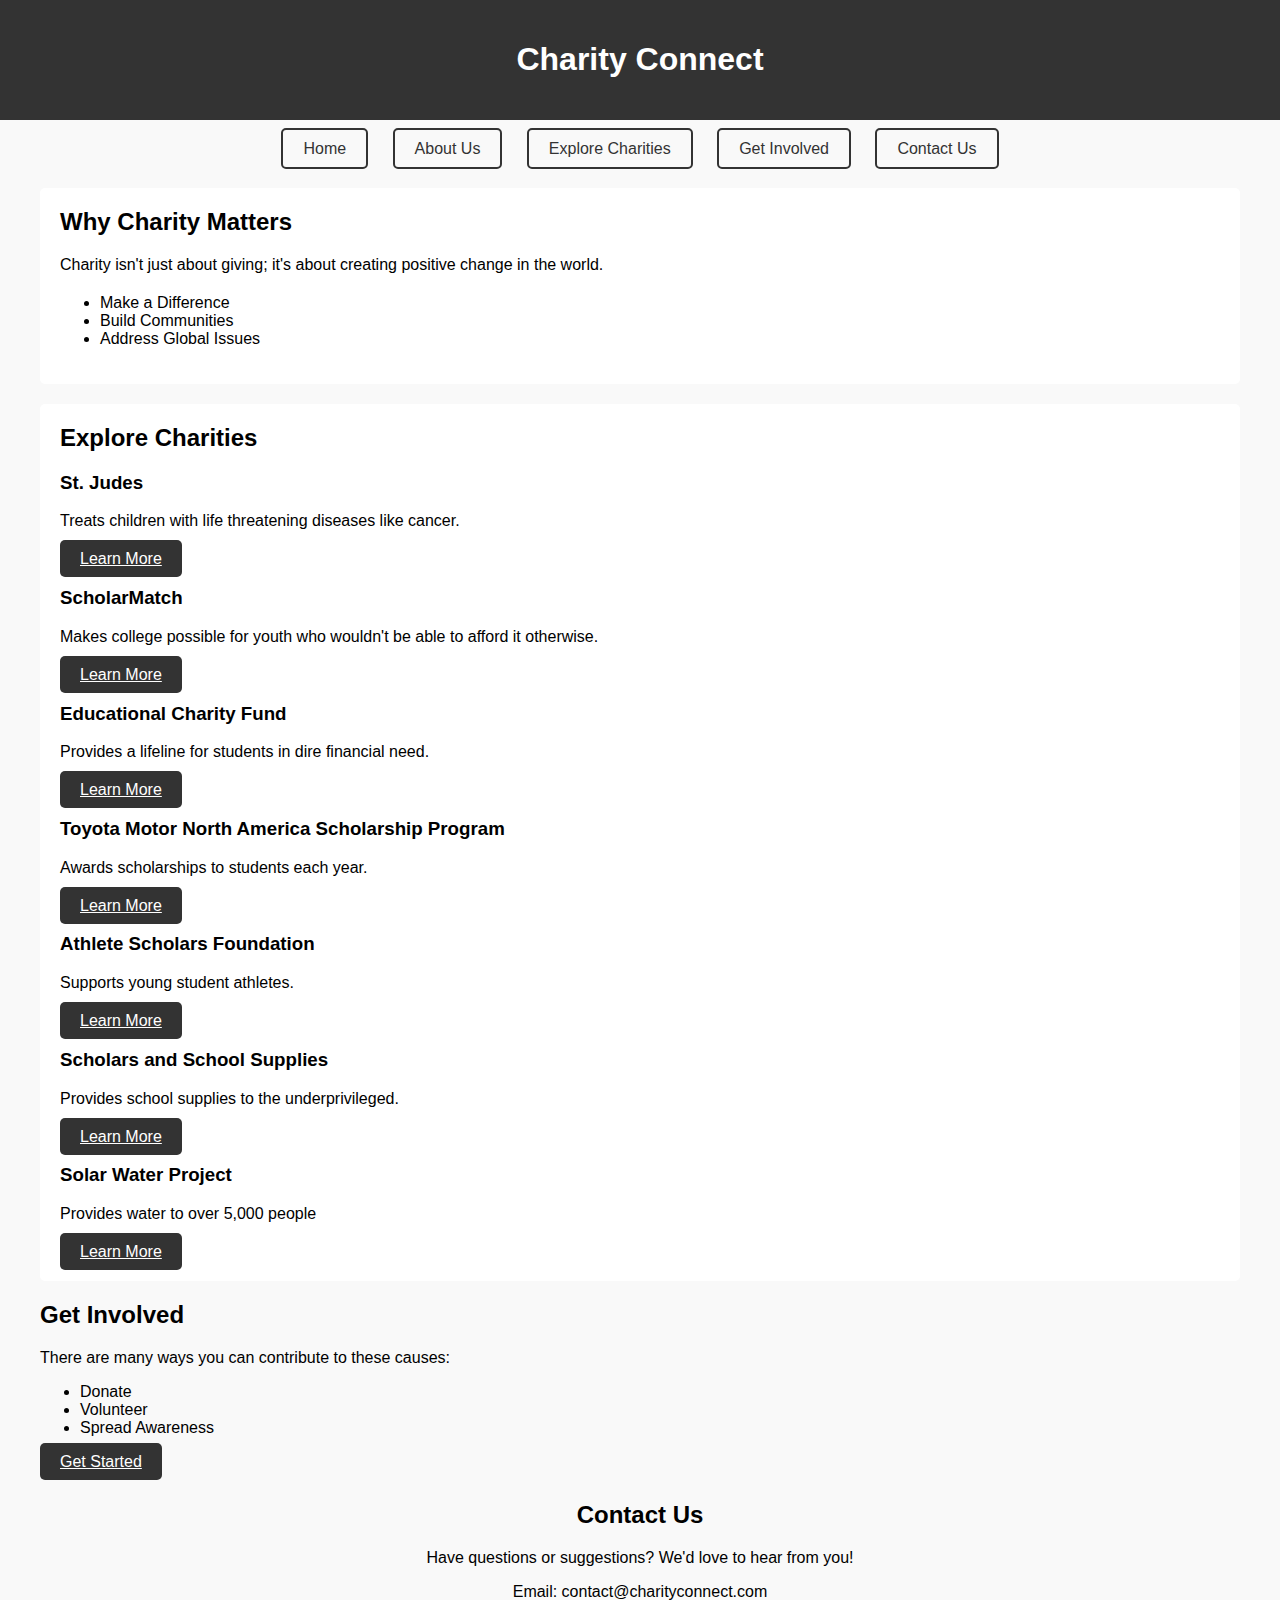
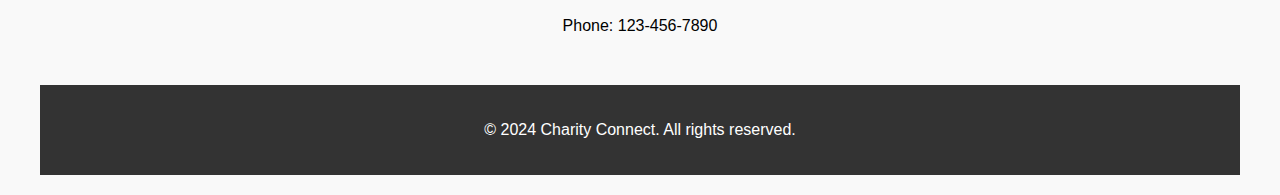
<file: index.html>
<!DOCTYPE html>
<html lang="en">
<head>
    <meta charset="UTF-8">
    <meta name="viewport" content="width=device-width, initial-scale=1.0">
    <title>Charity Connect</title>
    <style>
        html {
            scroll-behavior: smooth;
        }
        body {
            font-family: Arial, sans-serif;
            margin: 0;
            padding: 0;
            background-color: #f9f9f9;
        }

        .container {
            max-width: 1200px;
            margin: 0 auto;
            padding: 20px;
        }

        header {
            background-color: #333;
            color: #fff;
            padding: 20px;
            text-align: center;
        }

        nav {
            text-align: center;
            margin-bottom: 30px;
        }

        nav a {
            text-decoration: none;
            color: #333;
            padding: 10px 20px;
            border: 2px solid #333;
            border-radius: 5px;
            margin: 0 10px;
            transition: all 0.3s ease;
        }

        nav a:hover {
            background-color: #333;
            color: #fff;
        }

        .charity {
            background-color: #fff;
            border-radius: 5px;
            padding: 20px;
            margin-bottom: 20px;
        }

        .charity h2 {
            margin-top: 0;
        }

        .charity p {
            margin-bottom: 20px;
        }

        .btn {
            background-color: #333;
            color: #fff;
            padding: 10px 20px;
            border: none;
            border-radius: 5px;
            cursor: pointer;
            transition: all 0.3s ease;
        }

        .btn:hover {
            background-color: #555;
        }

        footer {
            background-color: #333;
            color: #fff;
            text-align: center;
            padding: 20px;
            margin-top: 50px;
        }

        .contact {
            text-align: center;
            margin-top: 30px;
        }

        .contact p {
            margin-bottom: 10px;
        }
    </style>
</head>
<body>
    <header>
        <h1>Charity Connect</h1>
    </header>
    <div class="container">
        <nav>
            <a href="#">Home</a>
            <a href="aboutus.html">About Us</a>
            <a href="#explorecharities">Explore Charities</a>
            <a href="#getinvolved">Get Involved</a>
            <a href="#contactus">Contact Us</a>
        </nav>

        <section class="charity">
            <h2>Why Charity Matters</h2>
            <p>Charity isn't just about giving; it's about creating positive change in the world.</p>
            <ul>
                <li>Make a Difference</li>
                <li>Build Communities</li>
                <li>Address Global Issues</li>
            </ul>
        </section>

        <section class="charity">
            <h2 id="explorecharities">Explore Charities</h2>
            <div class="charity-info">
                <h3>St. Judes</h3>
                <p>Treats children with life threatening diseases like cancer.</p>
                <a href="stjudes.html" class="btn">Learn More</a>
            </div>
            <div class="charity-info">
                <h3>ScholarMatch</h3>
                <p>Makes college possible for youth who wouldn't be able to afford it otherwise.</p>
                <a href="scholarmatch.html" class="btn">Learn More</a>
            </div>
                <div class="charity-info">
                <h3>Educational Charity Fund</h3>
                <p>Provides a lifeline for students in dire financial need.</p>
                <a href="edcharfund.html" class="btn">Learn More</a>
            </div>
            <div class="charity-info">
                <h3>Toyota Motor North America Scholarship Program </h3>
                <p>Awards scholarships to students each year.</p>
                <a href="toyotamotor.html" class="btn">Learn More</a>
            </div>
            <div class="charity-info">
                <h3>Athlete Scholars Foundation</h3>
                <p>Supports young student athletes.</p>
                <a href="athletescholar.html" class="btn">Learn More</a>
            </div>
            <div class="charity-info">
                <h3>Scholars and School Supplies</h3>
                <p>Provides school supplies to the underprivileged.</p>
                <a href="scholarsschoolsupplies.html" class="btn">Learn More</a>
            </div>
            <div class="charity-info">
                <h3>Solar Water Project</h3>
                <p>Provides water to over 5,000 people</p>
                <a href="zioncharity.html" class="btn">Learn More</a>
            </div>
        </section>

        <section>
            <h2 id ="getinvolved">Get Involved</h2>
            <p>There are many ways you can contribute to these causes:</p>
            <ul>
                <li>Donate</li>
                <li>Volunteer</li>
                <li>Spread Awareness</li>
            </ul>
            <a href="#explorecharities" class="btn">Get Started</a>

        </section>

        <section class="contact">
            <h2 id = "contactus">Contact Us</h2>
            <p>Have questions or suggestions? We'd love to hear from you!</p>
            <p>Email: contact@charityconnect.com</p>
            <p>Phone: 123-456-7890</p>
        </section>

        <footer>
            <p>&copy; 2024 Charity Connect. All rights reserved.</p>
        </footer>
    </div>
</body>
</html>
</file>
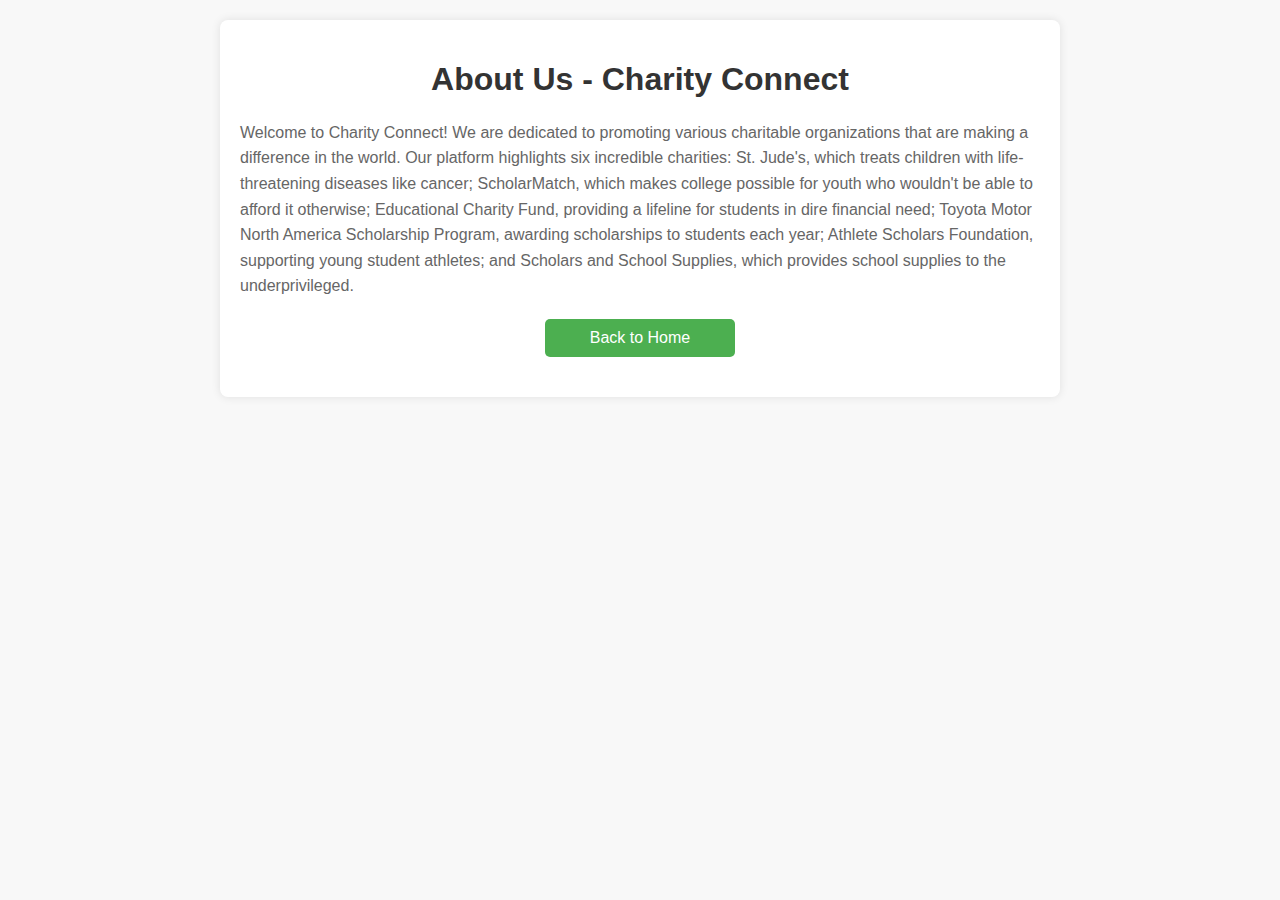
<file: aboutus.html>
<!DOCTYPE html>
<html lang="en">
<head>
<meta charset="UTF-8">
<meta name="viewport" content="width=device-width, initial-scale=1.0">
<title>About Us - Explore Charities</title>
<style>
  body {
    font-family: Arial, sans-serif;
    background-color: #f8f8f8;
    margin: 0;
    padding: 0;
  }
  .container {
    max-width: 800px;
    margin: 20px auto;
    padding: 20px;
    background-color: #fff;
    border-radius: 8px;
    box-shadow: 0 0 10px rgba(0, 0, 0, 0.1);
  }
  h1 {
    text-align: center;
    color: #333;
  }
  p {
    margin-bottom: 20px;
    line-height: 1.6;
    color: #666;
  }
  .btn {
    display: block;
    width: 150px;
    margin: 20px auto;
    padding: 10px 20px;
    text-align: center;
    background-color: #4CAF50;
    color: #fff;
    text-decoration: none;
    border-radius: 5px;
    transition: background-color 0.3s ease;
  }
  .btn:hover {
    background-color: #45a049;
  }
</style>
</head>
<body>

<div class="container">
  <h1>About Us - Charity Connect</h1>
  <p>Welcome to Charity Connect! We are dedicated to promoting various charitable organizations that are making a difference in the world. Our platform highlights six incredible charities: St. Jude's, which treats children with life-threatening diseases like cancer; ScholarMatch, which makes college possible for youth who wouldn't be able to afford it otherwise; Educational Charity Fund, providing a lifeline for students in dire financial need; Toyota Motor North America Scholarship Program, awarding scholarships to students each year; Athlete Scholars Foundation, supporting young student athletes; and Scholars and School Supplies, which provides school supplies to the underprivileged.</p>
  <a href="index.html" class="btn">Back to Home</a>
</div>

</body>
</html>
</file>
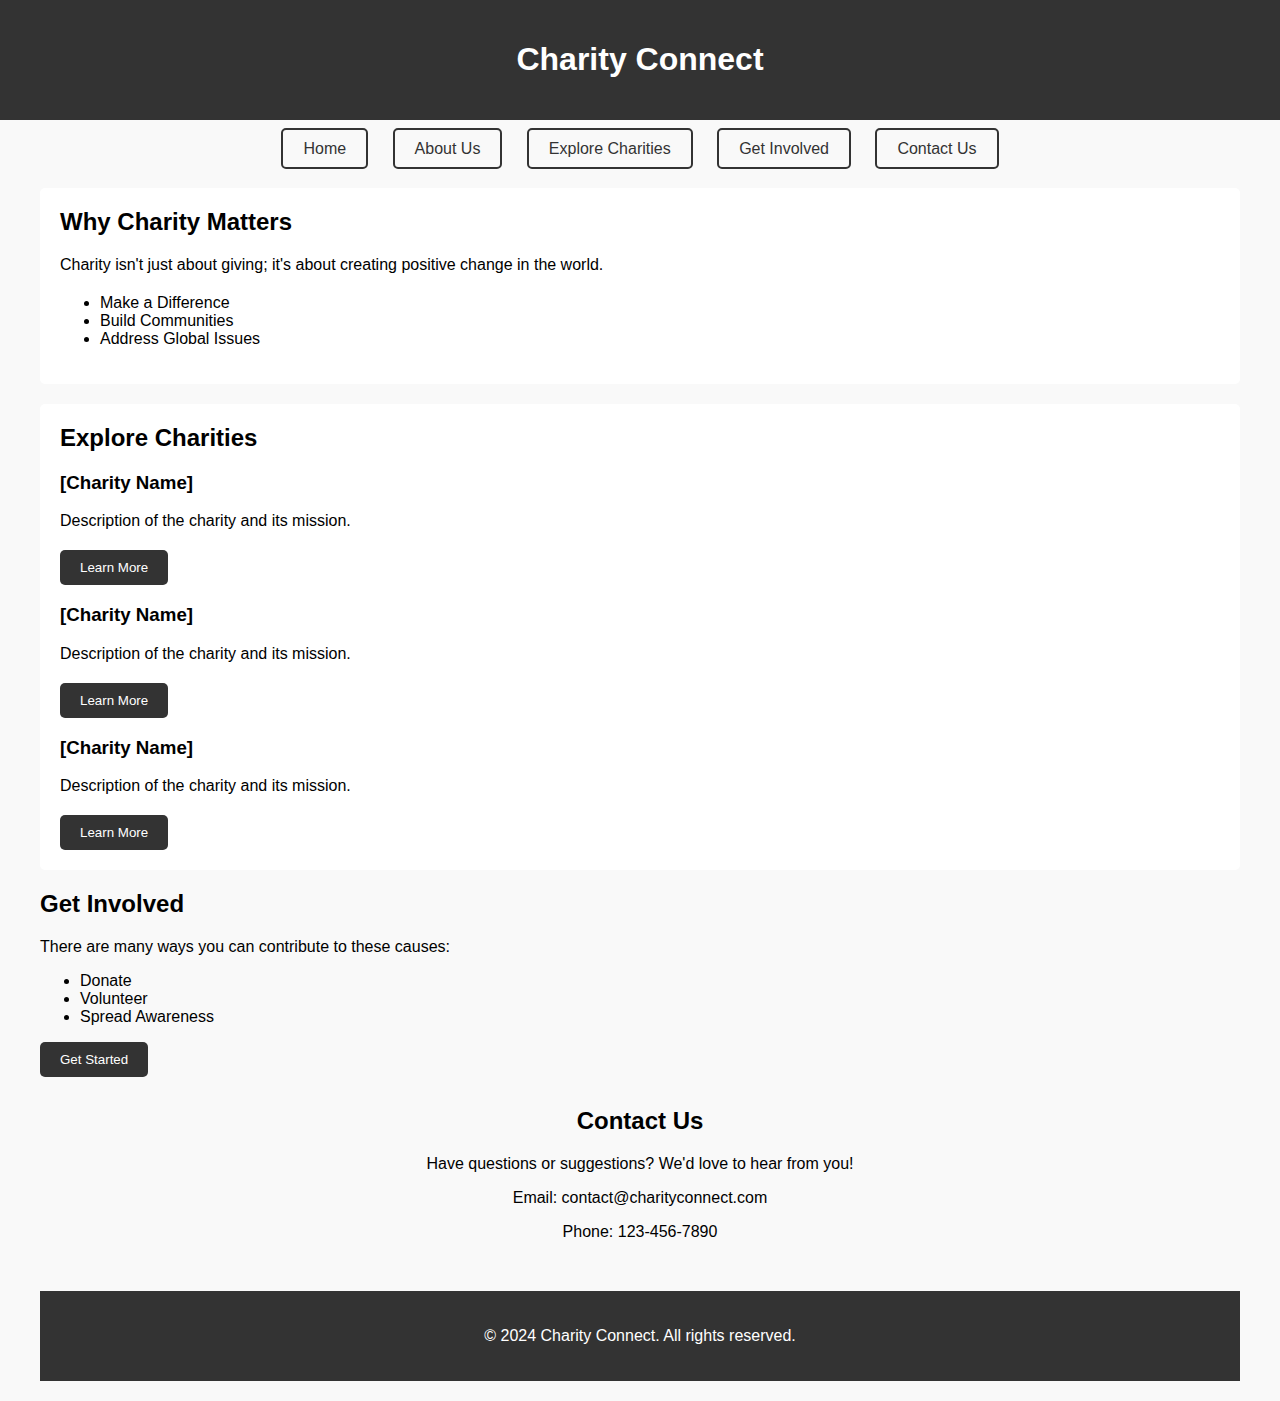
<file: CharityHomePage.html>
<!DOCTYPE html>
<html lang="en">
<head>
    <meta charset="UTF-8">
    <meta name="viewport" content="width=device-width, initial-scale=1.0">
    <title>Charity Connect</title>
    <style>
        body {
            font-family: Arial, sans-serif;
            margin: 0;
            padding: 0;
            background-color: #f9f9f9;
        }

        .container {
            max-width: 1200px;
            margin: 0 auto;
            padding: 20px;
        }

        header {
            background-color: #333;
            color: #fff;
            padding: 20px;
            text-align: center;
        }

        nav {
            text-align: center;
            margin-bottom: 30px;
        }

        nav a {
            text-decoration: none;
            color: #333;
            padding: 10px 20px;
            border: 2px solid #333;
            border-radius: 5px;
            margin: 0 10px;
            transition: all 0.3s ease;
        }

        nav a:hover {
            background-color: #333;
            color: #fff;
        }

        .charity {
            background-color: #fff;
            border-radius: 5px;
            padding: 20px;
            margin-bottom: 20px;
        }

        .charity h2 {
            margin-top: 0;
        }

        .charity p {
            margin-bottom: 20px;
        }

        .btn {
            background-color: #333;
            color: #fff;
            padding: 10px 20px;
            border: none;
            border-radius: 5px;
            cursor: pointer;
            transition: all 0.3s ease;
        }

        .btn:hover {
            background-color: #555;
        }

        footer {
            background-color: #333;
            color: #fff;
            text-align: center;
            padding: 20px;
            margin-top: 50px;
        }

        .contact {
            text-align: center;
            margin-top: 30px;
        }

        .contact p {
            margin-bottom: 10px;
        }
    </style>
</head>
<body>
    <header>
        <h1>Charity Connect</h1>
    </header>
    <div class="container">
        <nav>
            <a href="#">Home</a>
            <a href="#">About Us</a>
            <a href="#">Explore Charities</a>
            <a href="#">Get Involved</a>
            <a href="#">Contact Us</a>
        </nav>

        <section class="charity">
            <h2>Why Charity Matters</h2>
            <p>Charity isn't just about giving; it's about creating positive change in the world.</p>
            <ul>
                <li>Make a Difference</li>
                <li>Build Communities</li>
                <li>Address Global Issues</li>
            </ul>
        </section>

        <section class="charity">
            <h2>Explore Charities</h2>
            <div class="charity-info">
                <h3>[Charity Name]</h3>
                <p>Description of the charity and its mission.</p>
                <button class="btn">Learn More</button>
            </div>
            <div class="charity-info">
                <h3>[Charity Name]</h3>
                <p>Description of the charity and its mission.</p>
                <button class="btn">Learn More</button>
            </div>
            <div class="charity-info">
                <h3>[Charity Name]</h3>
                <p>Description of the charity and its mission.</p>
                <button class="btn">Learn More</button>
            </div>
        </section>

        <section>
            <h2>Get Involved</h2>
            <p>There are many ways you can contribute to these causes:</p>
            <ul>
                <li>Donate</li>
                <li>Volunteer</li>
                <li>Spread Awareness</li>
            </ul>
            <button class="btn">Get Started</button>
        </section>

        <section class="contact">
            <h2>Contact Us</h2>
            <p>Have questions or suggestions? We'd love to hear from you!</p>
            <p>Email: contact@charityconnect.com</p>
            <p>Phone: 123-456-7890</p>
        </section>

        <footer>
            <p>&copy; 2024 Charity Connect. All rights reserved.</p>
        </footer>
    </div>
</body>
</html>
</file>
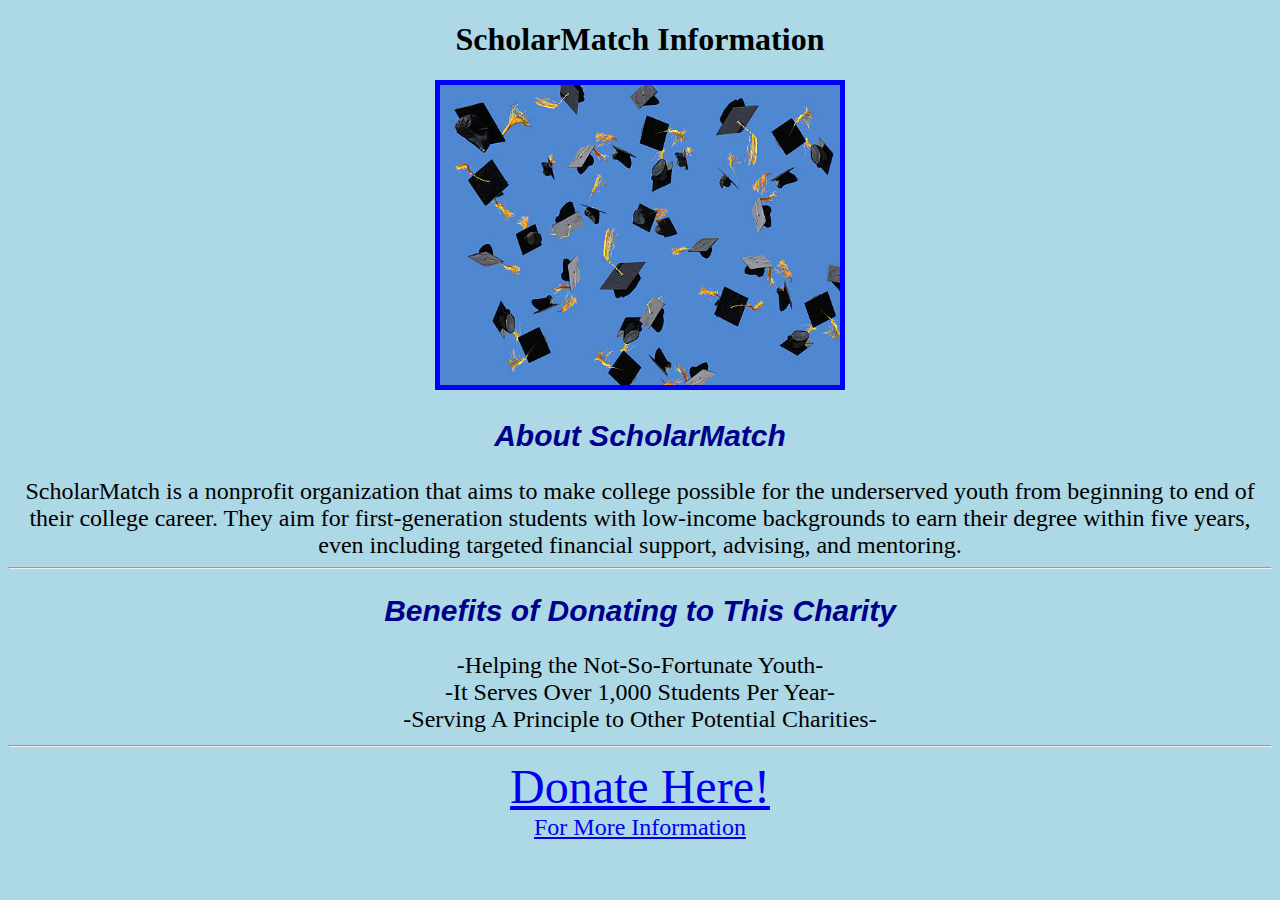
<file: charitypage.html>
<!DOCTYPE html>
<html lang = "en">
<head>

<link rel="stylesheet" href="styles1.css">
<title meta charset="utf-8">ScholarMatch Subpage</title>
</head>
	<h1> ScholarMatch Information </h1>
<style>

h2 {font-family: "arial", "helvetica bold", sans-serif;
    color: #00008B;}
img {border-style:solid; border-width:5px; border-color:blue;}
capthrow.jpg {height: 20%; width: 20%;}
</style>

<p> <center> <img src="capthrow.jpg" alt="Graduation" width="400" height ="300"></center>

<h2><i><center>About ScholarMatch</i></h2><p>
	<center> <font size="+2"> ScholarMatch is a nonprofit organization that aims to make college possible for the underserved youth from beginning to end of their college career. They aim for first-generation students with low-income backgrounds to earn their degree within five years, even including targeted financial support, advising, and mentoring. </font>
 <hr>

<h2> <i> Benefits of Donating to This Charity </i> </h2>
	<font size="+2"> -Helping the Not-So-Fortunate Youth- <br>
-It Serves Over 1,000 Students Per Year- <br>
-Serving A Principle to Other Potential Charities-
<hr>
<font size="+4"> <a href = "https://donate.scholarmatch.org/give/429884/#!/donation/checkout"> Donate Here! </a> <br> </font>


<a href = "https://scholarmatch.org/about/"> For More Information </a>
</file>
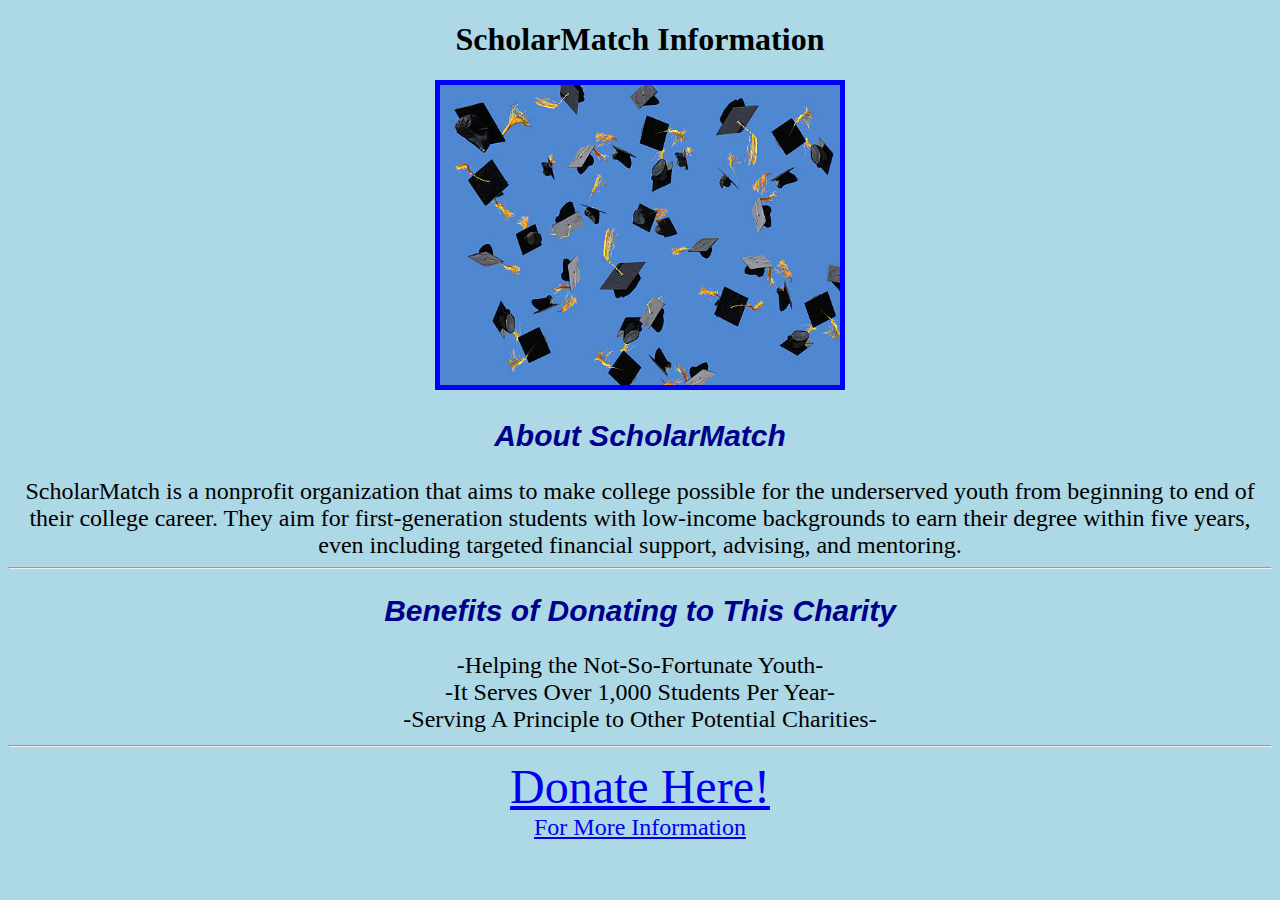
<file: scholarmatch.html>
<!DOCTYPE html>
<html lang = "en">
<head>

<link rel="stylesheet" href="styles1.css">
<title meta charset="utf-8">ScholarMatch Subpage</title>
</head>
	<h1> ScholarMatch Information </h1>
<style>

h2 {font-family: "arial", "helvetica bold", sans-serif;
    color: #00008B;}
img {border-style:solid; border-width:5px; border-color:blue;}
capthrow.jpg {height: 20%; width: 20%;}
</style>

<p> <center> <img src="capthrow.jpg" alt="Graduation" width="400" height ="300"></center>

<h2><i><center>About ScholarMatch</i></h2><p>
	<center> <font size="+2"> ScholarMatch is a nonprofit organization that aims to make college possible for the underserved youth from beginning to end of their college career. They aim for first-generation students with low-income backgrounds to earn their degree within five years, even including targeted financial support, advising, and mentoring. </font>
 <hr>

<h2> <i> Benefits of Donating to This Charity </i> </h2>
	<font size="+2"> -Helping the Not-So-Fortunate Youth- <br>
-It Serves Over 1,000 Students Per Year- <br>
-Serving A Principle to Other Potential Charities-
<hr>
<font size="+4"> <a href = "https://donate.scholarmatch.org/give/429884/#!/donation/checkout"> Donate Here! </a> <br> </font>


<a href = "https://scholarmatch.org/about/"> For More Information </a>
</file>
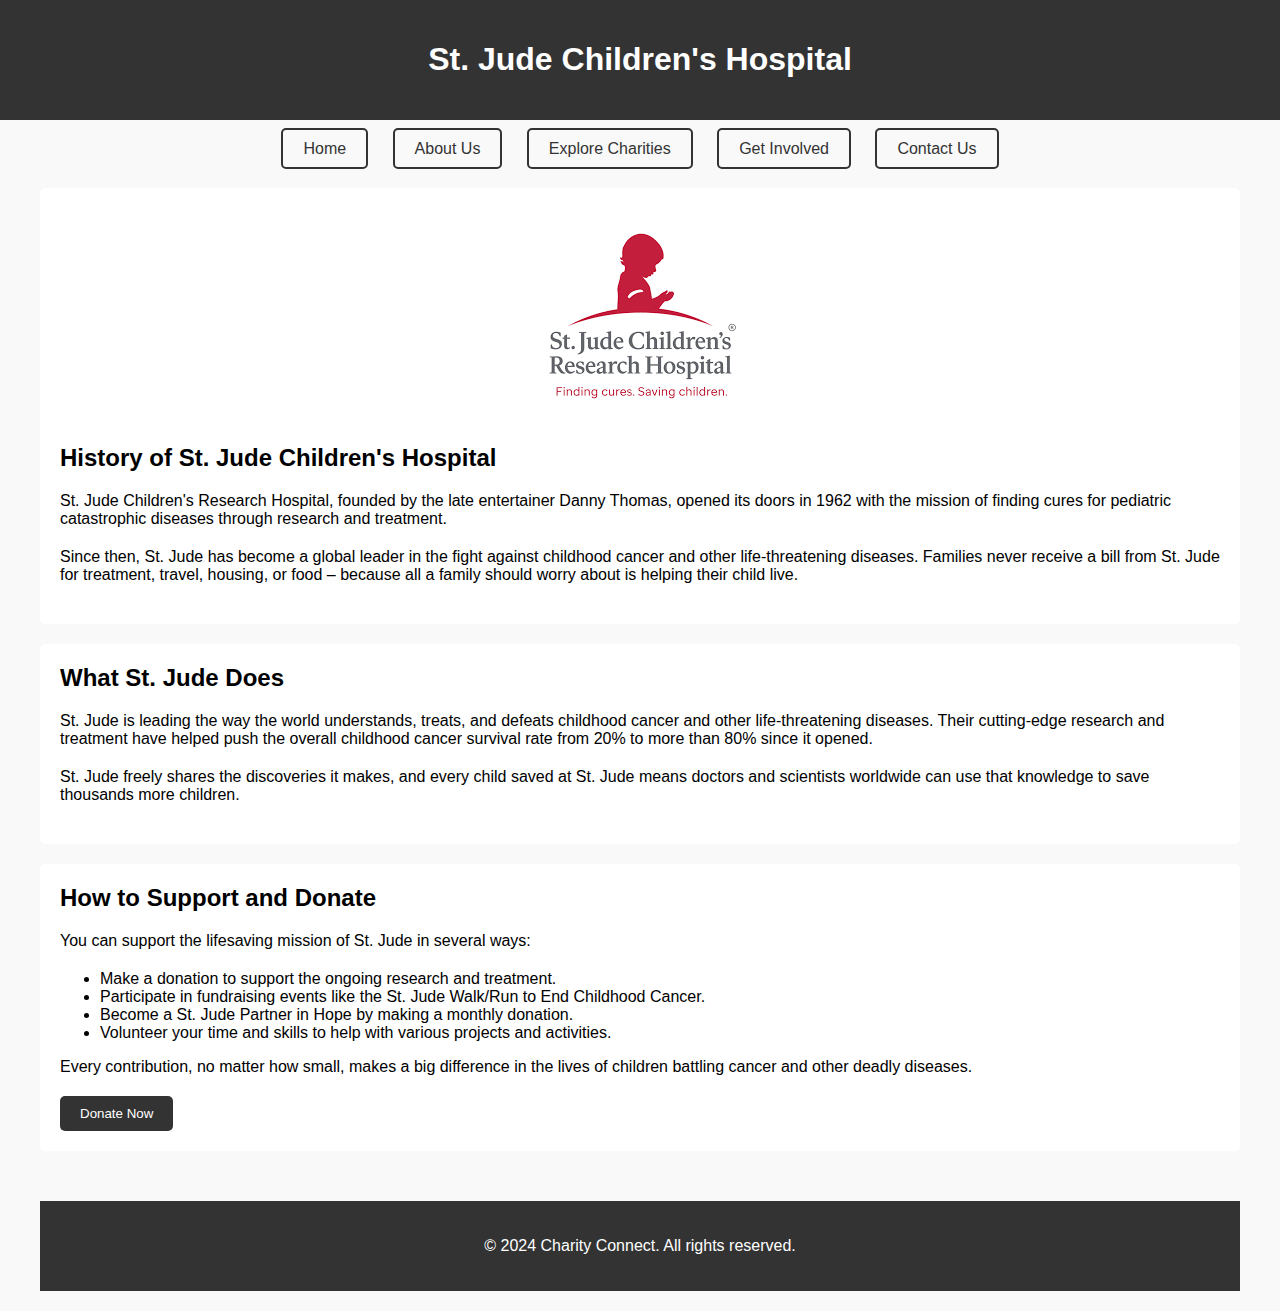
<file: stjudes.html>
<!DOCTYPE html>
<html lang="en">
<head>
    <meta charset="UTF-8">
    <meta name="viewport" content="width=device-width, initial-scale=1.0">
    <title>St. Jude Children's Hospital</title>
    <style>
        body {
            font-family: Arial, sans-serif;
            margin: 0;
            padding: 0;
            background-color: #f9f9f9;
        }

        .container {
            max-width: 1200px;
            margin: 0 auto;
            padding: 20px;
        }

        header {
            background-color: #333;
            color: #fff;
            padding: 20px;
            text-align: center;
        }

        nav {
            text-align: center;
            margin-bottom: 30px;
        }

        nav a {
            text-decoration: none;
            color: #333;
            padding: 10px 20px;
            border: 2px solid #333;
            border-radius: 5px;
            margin: 0 10px;
            transition: all 0.3s ease;
        }

        nav a:hover {
            background-color: #333;
            color: #fff;
        }

        .content {
            background-color: #fff;
            border-radius: 5px;
            padding: 20px;
            margin-bottom: 20px;
        }

        .content h2 {
            margin-top: 0;
        }

        .content p {
            margin-bottom: 20px;
        }

        .content img {
            display: block;
            max-width: 100%;
            height: auto;
            margin: 0 auto 20px;
            border-radius: 5px;
        }

        .btn {
            background-color: #333;
            color: #fff;
            padding: 10px 20px;
            border: none;
            border-radius: 5px;
            cursor: pointer;
            transition: all 0.3s ease;
        }

        .btn:hover {
            background-color: #555;
        }

        footer {
            background-color: #333;
            color: #fff;
            text-align: center;
            padding: 20px;
            margin-top: 50px;
        }
    </style>
</head>
<body>
    <header>
        <h1>St. Jude Children's Hospital</h1>
    </header>
    <div class="container">
        <nav>
            <a href="#">Home</a>
            <a href="#">About Us</a>
            <a href="#">Explore Charities</a>
            <a href="#">Get Involved</a>
            <a href="#">Contact Us</a>
        </nav>

        <section class="content">
            <img src="StJudes.png" alt="St. Jude Children's Hospital" />
            <h2>History of St. Jude Children's Hospital</h2>
            <p>St. Jude Children's Research Hospital, founded by the late entertainer Danny Thomas, opened its doors in 1962 with the mission of finding cures for pediatric catastrophic diseases through research and treatment.</p>
            <p>Since then, St. Jude has become a global leader in the fight against childhood cancer and other life-threatening diseases. Families never receive a bill from St. Jude for treatment, travel, housing, or food – because all a family should worry about is helping their child live.</p>
        </section>

        <section class="content">
            <h2>What St. Jude Does</h2>
            <p>St. Jude is leading the way the world understands, treats, and defeats childhood cancer and other life-threatening diseases. Their cutting-edge research and treatment have helped push the overall childhood cancer survival rate from 20% to more than 80% since it opened.</p>
            <p>St. Jude freely shares the discoveries it makes, and every child saved at St. Jude means doctors and scientists worldwide can use that knowledge to save thousands more children.</p>
        </section>

        <section class="content">
            <h2>How to Support and Donate</h2>
            <p>You can support the lifesaving mission of St. Jude in several ways:</p>
            <ul>
                <li>Make a donation to support the ongoing research and treatment.</li>
                <li>Participate in fundraising events like the St. Jude Walk/Run to End Childhood Cancer.</li>
                <li>Become a St. Jude Partner in Hope by making a monthly donation.</li>
                <li>Volunteer your time and skills to help with various projects and activities.</li>
            </ul>
            <p>Every contribution, no matter how small, makes a big difference in the lives of children battling cancer and other deadly diseases.</p>
            <button class="btn">Donate Now</button>
        </section>

        <footer>
            <p>&copy; 2024 Charity Connect. All rights reserved.</p>
        </footer>
    </div>
</body>
</html>
</file>
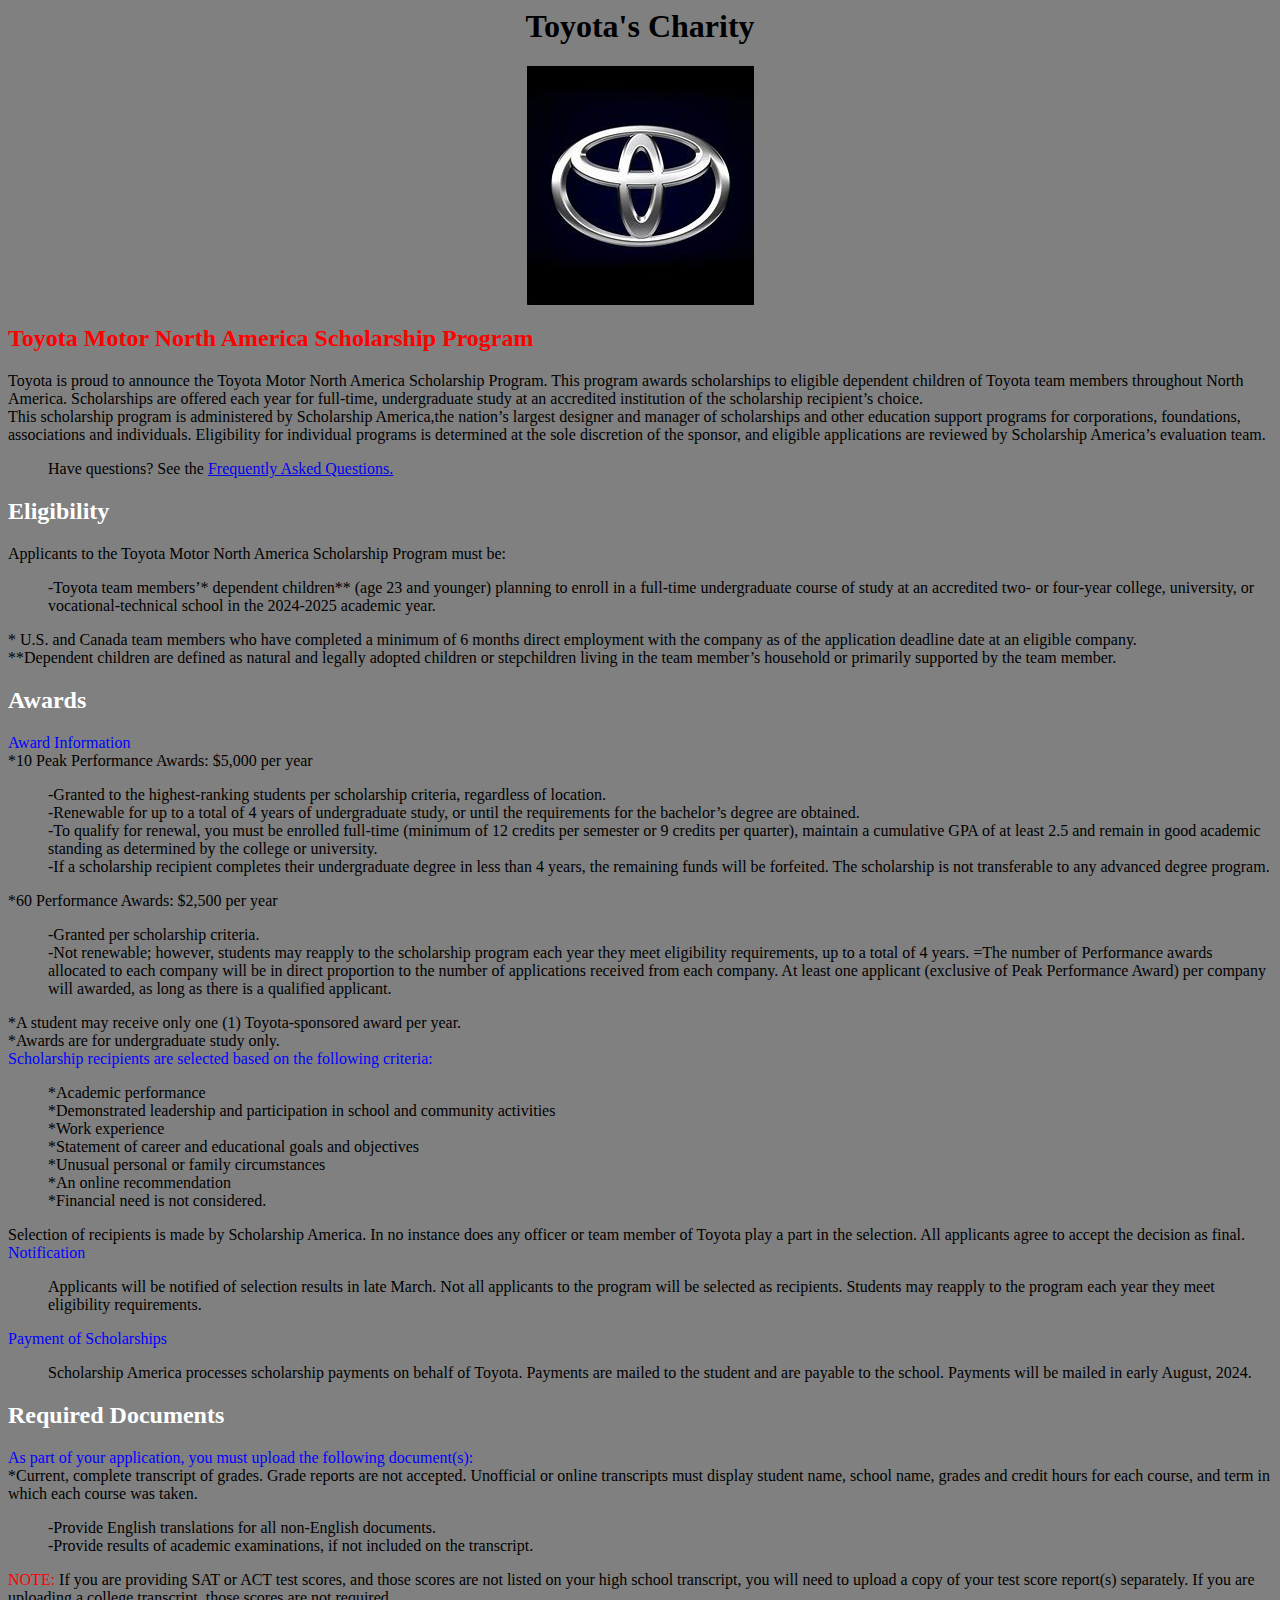
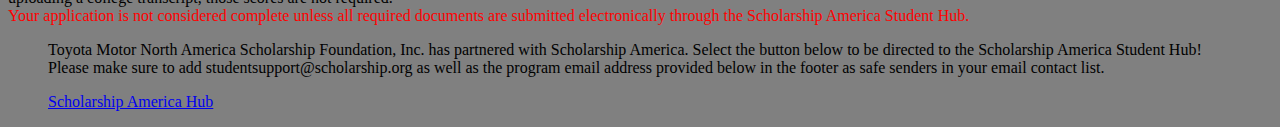
<file: toyota.html>
<html>
<head>
<title>Toyota's Charity </title>
</head>
<body bgcolor =grey>
</body>
</html>
<h1><center>Toyota's Charity</center></h1>
<p> <center> <img src= "toyota3.jpeg"> </center>
<h2> <font color="red"> <a name="favorites"> Toyota Motor North America Scholarship Program </a></h2>
<font color="black"> Toyota is proud to announce the Toyota Motor North America Scholarship Program. This program awards scholarships to eligible dependent children of Toyota team members throughout North America. Scholarships are offered each year for full-time, undergraduate study at an accredited institution of the scholarship recipient’s choice. <br>
This scholarship program is administered by Scholarship America,the nation’s largest designer and manager of scholarships and other education support programs for corporations, foundations, associations and individuals. Eligibility for individual programs is determined at the sole discretion of the sponsor, and eligible applications are reviewed by Scholarship America’s evaluation team. <br>
<ol>
Have questions? See the <a href = "https://learnmore.scholarsapply.org/wp-content/uploads/2024_Toyota_FAQ.pdf"> Frequently Asked Questions. </a>
</ol><p>
<h2> <font color="white"> Eligibility </h2>
<font color="black"> Applicants to the Toyota Motor North America Scholarship Program must be: <br>
<ol>
-Toyota team members’* dependent children** (age 23 and younger) planning to enroll in a full-time undergraduate course of study at an accredited two- or four-year college, university, or vocational-technical school in the 2024-2025 academic year. <br>
</ol><p>
* U.S. and Canada team members who have completed a minimum of 6 months direct employment with the company as of the application deadline date at an eligible company. <br>
**Dependent children are defined as natural and legally adopted children or stepchildren living in the team member’s household or primarily supported by the team member.
<h2> <font color="white"> Awards </h2>
<font color="blue"> Award Information <br>
<font color="black"> *10 Peak Performance Awards: $5,000 per year <br>
<ol>
-Granted to the highest-ranking students per scholarship criteria, regardless of location. <br>
-Renewable for up to a total of 4 years of undergraduate study, or until the requirements for the bachelor’s degree are obtained. <br>
-To qualify for renewal, you must be enrolled full-time (minimum of 12 credits per semester or 9 credits per quarter), maintain a cumulative GPA of at least 2.5 and remain in good academic standing as determined by the college or university. <br>
-If a scholarship recipient completes their undergraduate degree in less than 4 years, the remaining funds will be forfeited. The scholarship is not transferable to any advanced degree program. <br>
</ol><p>
*60 Performance Awards: $2,500 per year <br>
<ol>
-Granted per scholarship criteria. <br>
-Not renewable; however, students may reapply to the scholarship program each year they meet eligibility requirements, up to a total of 4 years.
=The number of Performance awards allocated to each company will be in direct proportion to the number of applications received from each company. At least one applicant (exclusive of Peak Performance Award) per company will awarded, as long as there is a qualified applicant. <br>
</ol><p>
*A student may receive only one (1) Toyota-sponsored award per year. <br>
*Awards are for undergraduate study only. <br>
<font color="blue"> Scholarship recipients are selected based on the following criteria: <br>
<ol>
<font color="black"> *Academic performance <br>
*Demonstrated leadership and participation in school and community activities <br>
*Work experience <br>
*Statement of career and educational goals and objectives <br>
*Unusual personal or family circumstances <br>
*An online recommendation <br>
*Financial need is not considered. <br>
</ol><p>
Selection of recipients is made by Scholarship America. In no instance does any officer or team member of Toyota play a part in the selection. All applicants agree to accept the decision as final. <br>
<font color="blue"> Notification <br>
<ol>
<font color="black"> Applicants will be notified of selection results in late March. Not all applicants to the program will be selected as recipients. Students may reapply to the program each year they meet eligibility requirements. <br>
</ol><p>
<font color="blue"> Payment of Scholarships <br>
<ol>
<font color="black"> Scholarship America processes scholarship payments on behalf of Toyota. Payments are mailed to the student and are payable to the school. Payments will be mailed in early August, 2024. <br>
</ol><p>
<h2> <font color="white"> Required Documents </h2>
<font color="blue"> As part of your application, you must upload the following document(s): <br>
<font color="black"> *Current, complete transcript of grades. Grade reports are not accepted. Unofficial or online transcripts must display student name, school name, grades and credit hours for each course, and term in which each course was taken.
<ol>
-Provide English translations for all non-English documents. <br>
-Provide results of academic examinations, if not included on the transcript. <br>
</ol><p>
<font color="red"> NOTE: <font color="black"> If you are providing SAT or ACT test scores, and those scores are not listed on your high school transcript, you will need to upload a copy of your test score report(s) separately. If you are uploading a college transcript, those scores are not required. <br>
<font color="red"> Your application is not considered complete unless all required documents are submitted electronically through the Scholarship America Student Hub. <br>
<ol>
<font color="black"> Toyota Motor North America Scholarship Foundation, Inc. has partnered with Scholarship America. Select the button below to be directed to the Scholarship America Student Hub! <br>
Please make sure to add studentsupport@scholarship.org as well as the program email address provided below in the footer as safe senders in your email contact list. <br>
</ol><p>
<ol>
<a href = "https://start.scholarsapply.org/"> Scholarship America Hub </a>
</ol><p>
</body>
</html>
</file>
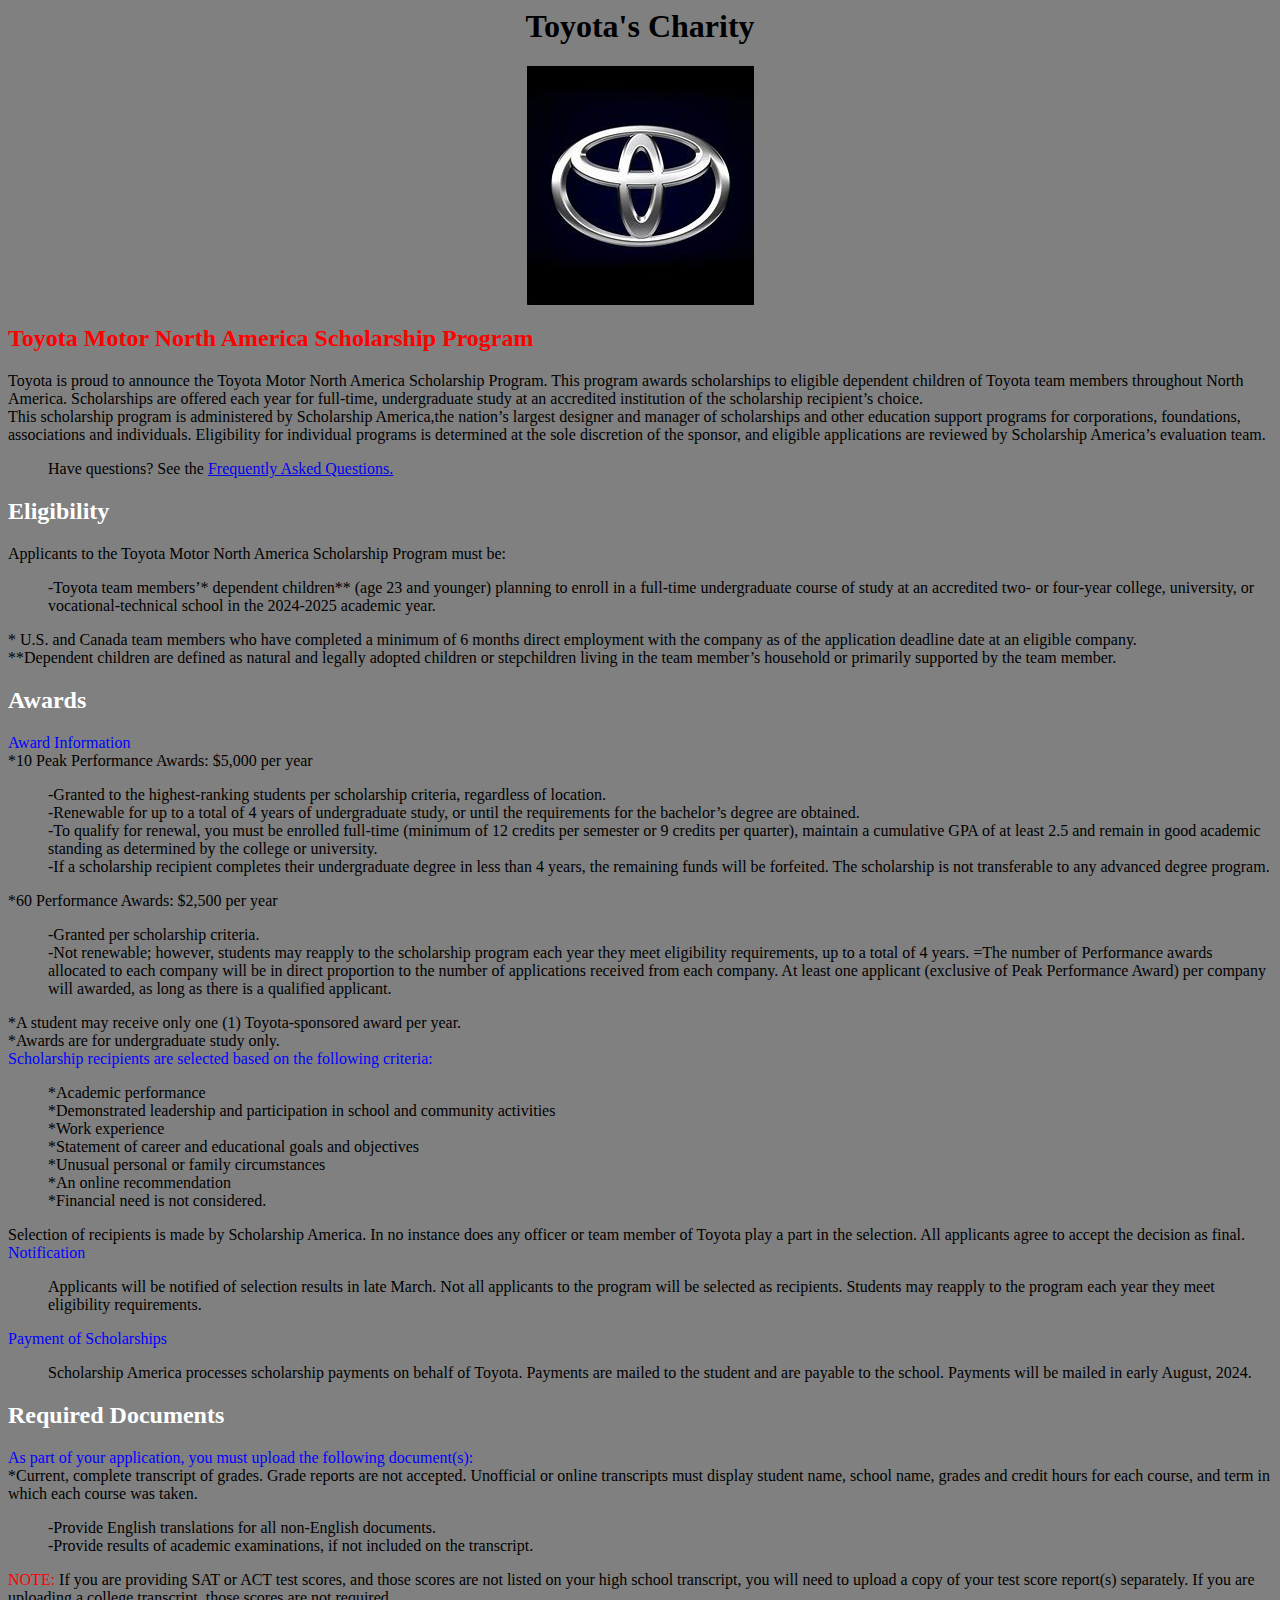
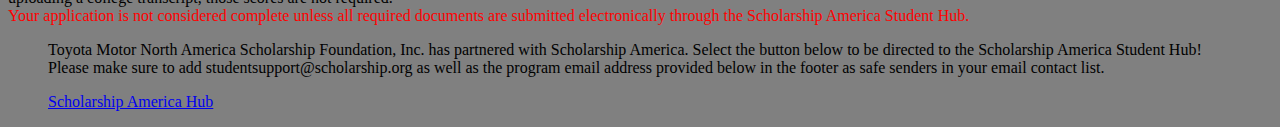
<file: toyotamotor.html>
<html>
<head>
<title>Toyota's Charity </title>
</head>
<body bgcolor =grey>
</body>
</html>
<h1><center>Toyota's Charity</center></h1>
<p> <center> <img src= "toyota3.jpeg"> </center>
<h2> <font color="red"> <a name="favorites"> Toyota Motor North America Scholarship Program </a></h2>
<font color="black"> Toyota is proud to announce the Toyota Motor North America Scholarship Program. This program awards scholarships to eligible dependent children of Toyota team members throughout North America. Scholarships are offered each year for full-time, undergraduate study at an accredited institution of the scholarship recipient’s choice. <br>
This scholarship program is administered by Scholarship America,the nation’s largest designer and manager of scholarships and other education support programs for corporations, foundations, associations and individuals. Eligibility for individual programs is determined at the sole discretion of the sponsor, and eligible applications are reviewed by Scholarship America’s evaluation team. <br>
<ol>
Have questions? See the <a href = "https://learnmore.scholarsapply.org/wp-content/uploads/2024_Toyota_FAQ.pdf"> Frequently Asked Questions. </a>
</ol><p>
<h2> <font color="white"> Eligibility </h2>
<font color="black"> Applicants to the Toyota Motor North America Scholarship Program must be: <br>
<ol>
-Toyota team members’* dependent children** (age 23 and younger) planning to enroll in a full-time undergraduate course of study at an accredited two- or four-year college, university, or vocational-technical school in the 2024-2025 academic year. <br>
</ol><p>
* U.S. and Canada team members who have completed a minimum of 6 months direct employment with the company as of the application deadline date at an eligible company. <br>
**Dependent children are defined as natural and legally adopted children or stepchildren living in the team member’s household or primarily supported by the team member.
<h2> <font color="white"> Awards </h2>
<font color="blue"> Award Information <br>
<font color="black"> *10 Peak Performance Awards: $5,000 per year <br>
<ol>
-Granted to the highest-ranking students per scholarship criteria, regardless of location. <br>
-Renewable for up to a total of 4 years of undergraduate study, or until the requirements for the bachelor’s degree are obtained. <br>
-To qualify for renewal, you must be enrolled full-time (minimum of 12 credits per semester or 9 credits per quarter), maintain a cumulative GPA of at least 2.5 and remain in good academic standing as determined by the college or university. <br>
-If a scholarship recipient completes their undergraduate degree in less than 4 years, the remaining funds will be forfeited. The scholarship is not transferable to any advanced degree program. <br>
</ol><p>
*60 Performance Awards: $2,500 per year <br>
<ol>
-Granted per scholarship criteria. <br>
-Not renewable; however, students may reapply to the scholarship program each year they meet eligibility requirements, up to a total of 4 years.
=The number of Performance awards allocated to each company will be in direct proportion to the number of applications received from each company. At least one applicant (exclusive of Peak Performance Award) per company will awarded, as long as there is a qualified applicant. <br>
</ol><p>
*A student may receive only one (1) Toyota-sponsored award per year. <br>
*Awards are for undergraduate study only. <br>
<font color="blue"> Scholarship recipients are selected based on the following criteria: <br>
<ol>
<font color="black"> *Academic performance <br>
*Demonstrated leadership and participation in school and community activities <br>
*Work experience <br>
*Statement of career and educational goals and objectives <br>
*Unusual personal or family circumstances <br>
*An online recommendation <br>
*Financial need is not considered. <br>
</ol><p>
Selection of recipients is made by Scholarship America. In no instance does any officer or team member of Toyota play a part in the selection. All applicants agree to accept the decision as final. <br>
<font color="blue"> Notification <br>
<ol>
<font color="black"> Applicants will be notified of selection results in late March. Not all applicants to the program will be selected as recipients. Students may reapply to the program each year they meet eligibility requirements. <br>
</ol><p>
<font color="blue"> Payment of Scholarships <br>
<ol>
<font color="black"> Scholarship America processes scholarship payments on behalf of Toyota. Payments are mailed to the student and are payable to the school. Payments will be mailed in early August, 2024. <br>
</ol><p>
<h2> <font color="white"> Required Documents </h2>
<font color="blue"> As part of your application, you must upload the following document(s): <br>
<font color="black"> *Current, complete transcript of grades. Grade reports are not accepted. Unofficial or online transcripts must display student name, school name, grades and credit hours for each course, and term in which each course was taken.
<ol>
-Provide English translations for all non-English documents. <br>
-Provide results of academic examinations, if not included on the transcript. <br>
</ol><p>
<font color="red"> NOTE: <font color="black"> If you are providing SAT or ACT test scores, and those scores are not listed on your high school transcript, you will need to upload a copy of your test score report(s) separately. If you are uploading a college transcript, those scores are not required. <br>
<font color="red"> Your application is not considered complete unless all required documents are submitted electronically through the Scholarship America Student Hub. <br>
<ol>
<font color="black"> Toyota Motor North America Scholarship Foundation, Inc. has partnered with Scholarship America. Select the button below to be directed to the Scholarship America Student Hub! <br>
Please make sure to add studentsupport@scholarship.org as well as the program email address provided below in the footer as safe senders in your email contact list. <br>
</ol><p>
<ol>
<a href = "https://start.scholarsapply.org/"> Scholarship America Hub </a>
</ol><p>
</body>
</html>
</file>
<file: styles1.css>
body {background-color:#ADD8E6;}

h1 {font-family: georgia, serif;
    color: #000000;
    text-align: center;}

p {font-family: "Times New Roman", Times, serif;
   font-size: 17px;}

h2 { font-size: 30px; }
</file>
